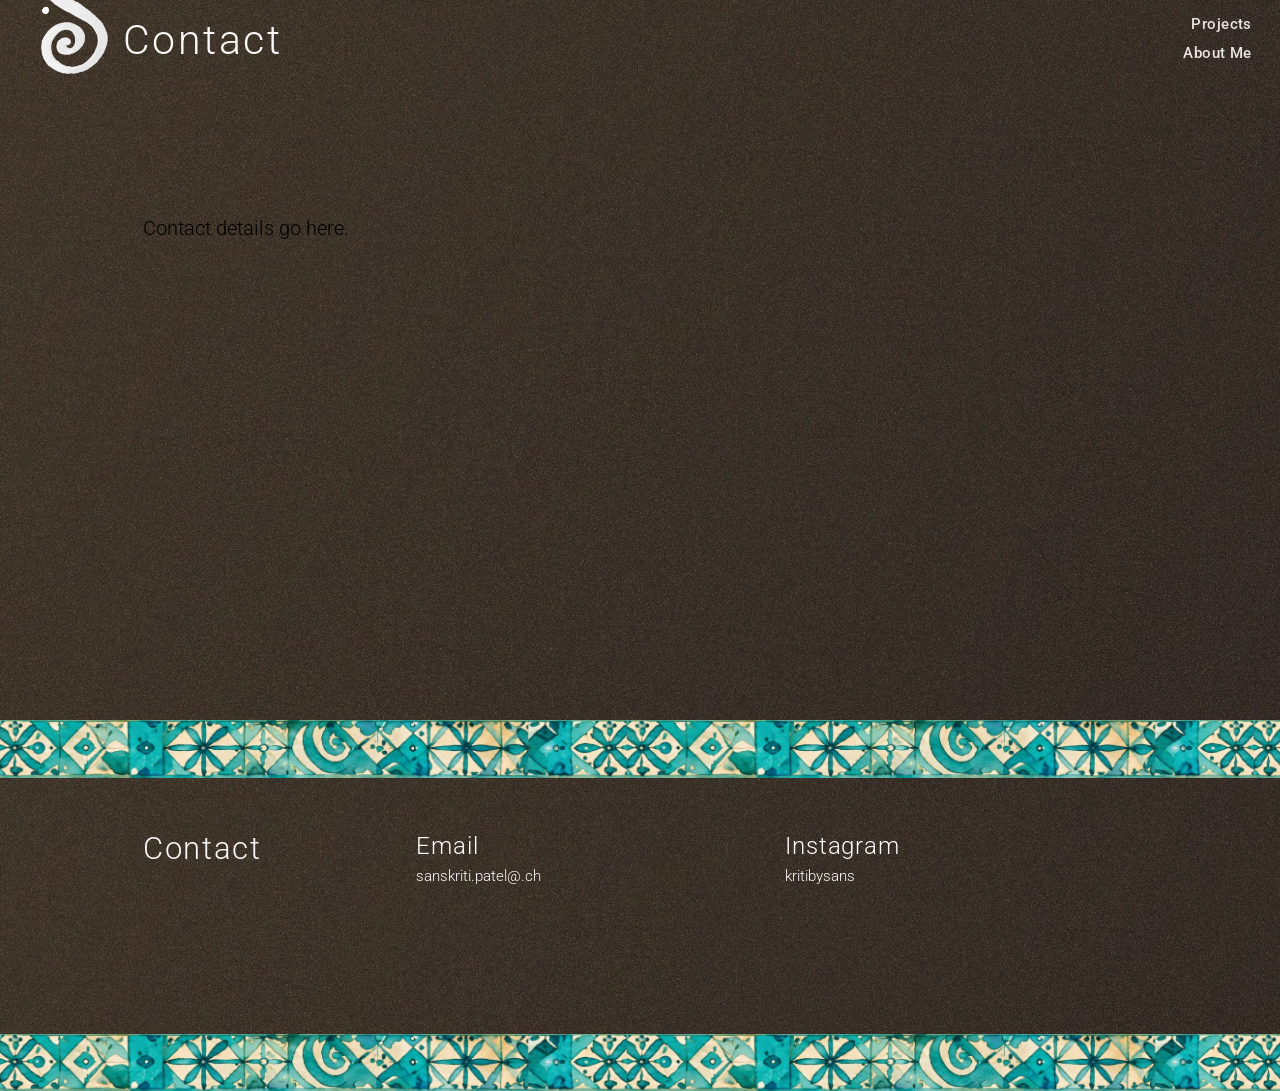
<file: contact.html>
<!DOCTYPE html>
<html lang="en">
<head>
  <meta charset="utf-8">
  <meta name="viewport" content="width=device-width, initial-scale=1">
  <title>Contact</title>
  <link rel="preconnect" href="https://fonts.googleapis.com">
  <link rel="preconnect" href="https://fonts.gstatic.com" crossorigin>
  <link href="https://fonts.googleapis.com/css2?family=Baloo+2:wght@600&family=Roboto:wght@300;400&display=swap" rel="stylesheet">
  <link rel="stylesheet" href="style.css">
</head>
<body>
  <header class="header">
    <a class="logo" href="index.html" aria-label="Home"><img src="images/logo.png" alt=""></a>
    <span class="page-title"></span>

  

    <nav class="nav">
      <a data-k="projects" href="projects.html">Projects</a>
      <a data-k="about" href="about.html">About Me</a>
      <a data-k="contact" href="contact.html">Contact</a>
    </nav>
  </header>
  <main class="site">
    <section class="page sub" data-k="contact" data-title="Contact">
      <div class="content"><p>Contact details go here.</p></div>
    </section>
    <div class="strip"></div>
  </main>
  <script src="site.js"></script>

    <section class="contact" data-k="contact">
      <h2>Contact</h2>
      <div class="item email"><h3>Email</h3><a class="u" href="mailto:sanskriti.patel@.ch">sanskriti.patel@.ch</a></div>
      <div class="item insta"><h3>Instagram</h3><a href="https://instagram.com/kritibysans">kritibysans</a></div>
    </section>
    <div class="strip"></div>
  </main>
  <script src="site.js"></script>
   <script src="nav.js"></script>
  
  <script src="project.js"></script>
  <script src="mobile.js"></script>
</body>
</html>
</file>
<file: style.css>
:root {
  --black: #000;
  --olive: #90AB0B;
  --paper: #fcf8f7;
  --ink: #1c1a18;
  --pink: #ff3d7f;
  /* IMAGES: swap the files in the images/ folder, or change the paths here */
  --hero: url("images/hero.jpg");
  --wall: url("images/bg.jpg");       /* projects + contact background */
  --border: url("images/border.png"); /* tile border, repeats sideways */
  /* width of the 16:9 page: fits any laptop screen */
  --w: min(100vw, calc(100vh * 16 / 9));
  box-sizing: border-box;
}
*, *::before, *::after { box-sizing: inherit; }
html, body { margin: 0; background: var(--black); }
html { scroll-behavior: smooth; scroll-snap-type: y proximity; }
body { cursor: url("images/cursor.png") 16 16, auto; }
a, .col, .search button { cursor: url("images/cursor.png") 16 16, pointer; }

body{ font-family: "Roboto", system-ui, sans-serif; color: var(--paper); }
body {color: inherit; text-decoration: none; }
[hidden] { display: none !important; }

.site { width: var(--w); margin: 0 auto; }

/* cursor settings */

/* every page is a 16:9 stage. 1cqw = 1% of the stage width. */
.page {
  position: relative; width: 100%; aspect-ratio: 16 / 9;
  container-type: inline-size; background: var(--black);
  overflow: hidden; scroll-snap-align: start;
}

/* ---------- header: fixed, stays the same while scrolling ---------- */
.header {
  position: fixed; top: -1pc; left: 50%; transform: translateX(-50%); z-index: 20;
  width: var(--w); height: calc(var(--w) * .14);
  container-type: inline-size; pointer-events: none;
}
.header > * { pointer-events: auto; }

.logo {left: 3.2cqw; top: 1cqw; height: 6cqw; position: absolute; display: block; }
.logo img { height: 100%; display: block; }
.page-title {
  position: absolute; left: 9.6cqw; top: 2.8cqw;
  font: 300 3.2cqw/1 "Roboto", sans-serif; letter-spacing: .06em; color: var(--paper);
  opacity: 0; transform: translateY(-.6cqw); transition: opacity .4s, transform .4s;
}
.header.titled .page-title { opacity: 1; transform: none; }

.search {
  position: absolute; left: 62.2cqw; top: 1.98cqw;
  width: 36.46cqw; height: 3.23cqw;
  display: flex; align-items: center; gap: .6cqw;
  padding: 0 1.15cqw 0 1.25cqw;
  background: var(--paper); border-radius: 1.7cqw; color: var(--ink);
}
.search input {
  flex: 1; min-width: 0; border: 0; outline: 0; background: transparent;
  font: 400 .85cqw "Roboto", sans-serif; color: var(--ink);
}
.search input::placeholder { color: var(--ink); opacity: 1; }
.search button { border: 0; background: none; padding: 0; cursor: pointer; color: var(--ink); display: grid; place-items: center; }
.search svg { width: 1.25cqw; height: 1.25cqw; }

.nav { position: absolute; right: 2.2cqw; top: 2cqw; display: flex; flex-direction: column; align-items: flex-end; }
.nav a { color: #fcf8f7; font: 500 1.15cqw/2.3cqw "Roboto", sans-serif; letter-spacing: .03em; opacity: .9;
   transition: transform .25s ease, opacity .25s ease;
   transform-origin: right center;  
   text-decoration: none;
}
.nav a:hover,
.nav a:focus-visible {
  transform: scale(1.2);            /* 1.2 = 20% bigger */
  opacity: 1;
}

.search:focus-within, .logo:focus-visible, .nav a:focus-visible, .search button:focus-visible {
  outline: .12cqw solid #fff; outline-offset: .15cqw;
}

/* ---------- page 1: home (your original) ---------- */
.bg { position: absolute; inset: 0; z-index: 0; background: var(--black) var(--hero) center / cover no-repeat; }
.title {
  position: absolute; left: 0; top: 24.4cqw; margin: 0; z-index: 1; padding-left: 2%;
 font-family: "maku", sans-serif;
 font-weight: 400;
 font-size: 24cqw;
 line-height: 1.1;
 font-style: normal;
 opacity: 0.6;
  color: var(--olive); white-space: nowrap; letter-spacing: -.01em;
}

/* ---------- tile border (repeated to any length) ---------- */
.strip {
  height: calc(var(--w) * .045); position: relative; z-index: 3;
  background: var(--black) var(--border) repeat-x left center / auto 100%;
}

/* ---------- page 2: projects ---------- */
.work, .sub { background: var(--black) var(--wall) center / cover no-repeat; }
.wm {
  position: absolute; left: 17.3cqw; top: 25cqw; z-index: 2; pointer-events: none;
  font-family: "maku", sans-serif;
font-weight: 400;
font-size: 24cqw;
line-height: 1.1;
font-style: normal;
  color: #500C0D; white-space: nowrap; letter-spacing: -.01em; opacity: 0.3;
}
.cols {
  position: absolute; left: 7.9cqw; top: 15.2cqw; width: 84.2cqw; height: 34.8cqw; z-index: 1;
  display: grid; grid-template-columns: repeat(4, 1fr); gap: 4.7cqw;
}
.col { position: relative; display: block; overflow: hidden; background: rgba(112, 122, 40, .92); color: #fff; }
.col::before {  /* hover image, shown with reduced opacity */
  content: ""; position: absolute; inset: 0;
  background: var(--img) center / cover no-repeat; opacity: 0; transition: opacity .5s;
}
.col:hover::before, .col:focus-visible::before { opacity: .6; }
.col span {
  position: relative; z-index: 1; display: block; margin: 2.2cqw 0 0 6cqw; 
  font: 300 1.7cqw/1; font-family: "major-mono-display", sans-serif;
  font-style: normal; letter-spacing: .08em; text-transform: uppercase;
}
.cols a{ text-decoration: none;}


/* ---------- contact details ---------- */
.contact {
  color: #fcf8f7;
  position: relative; height: calc(var(--w) * .2); container-type: inline-size;
  background: var(--black) var(--wall) center / cover no-repeat; scroll-snap-align: start;
}
.contact h2 { color: #fcf8f7; position: absolute; left: 11.2cqw; top: 4.4cqw; margin: 0; font: 300 2.4cqw/1 "Roboto", sans-serif; letter-spacing: .05em; }
.contact .item { color: #fcf8f7 ;position: absolute; top: 4.4cqw;}
.contact .email { color: #fcf8f7; left: 32.5cqw; } .contact .insta { left: 61.3cqw; }
.contact h3 { margin: 0 0 .6cqw; font: 300 1.9cqw/1 "Roboto", sans-serif; letter-spacing: .04em; }
.contact a { color: #fcf8f7; font: 300 1.2cqw/1.4 "Roboto", sans-serif;  text-decoration: none;}
.u { text-decoration: none; }

/* ---------- inner pages ---------- */
.sub .content { position: absolute; left: 11.2cqw; top: 15cqw; font: 300 1.6cqw/1.6 "Roboto", sans-serif; }
/* =====================================================================
   style.css - Base & Responsive Homepage Styles
   ===================================================================== */

/* ---------- DESKTOP LAYOUT (Laptops/Desktops) ---------- */
@media (min-width: 801px) {
  .home-header {
    display: flex;
    justify-content: space-between;
    align-items: flex-start;
    padding: 2vw 4vw;
  }
  .logo-wrap {
    position: relative;
    width: 6vw;
  }
  .logo-wrap .logo img { width: 100%; display: block; }
  .logo-dot {
    position: absolute;
    bottom: -1vw;
    left: 0.5vw;
    width: 0.9vw;
    height: 0.9vw;
    background: #fff;
    border-radius: 50%;
  }

  .header-right {
    display: flex;
    align-items: center;
    gap: 3vw;
  }

  .search-pill {
    display: flex;
    align-items: center;
    background: #fff;
    border-radius: 2vw;
    padding: 0.4vw 1vw;
  }
  .search-menu-btn { display: none; }
  .search-pill input {
    border: none;
    outline: none;
    background: transparent;
    font-size: 1vw;
    width: 14vw;
  }
  .search-submit { border: none; background: transparent; cursor: pointer; }

  .home-nav {
    display: flex;
    gap: 2vw;
  }
  .home-nav a {
    color: var(--cream);
    text-decoration: none;
    font-size: 1.1vw;
  }

  .home-stage {
    flex: 1;
    display: flex;
    align-items: center;
    justify-content: center;
    position: relative;
  }
  .home-portrait-wrapper {
    position: relative;
    width: 50vw;
    max-height: 70vh;
  }
  .home-portrait {
    width: 100%;
    height: auto;
    display: block;
    object-fit: cover;
  }
  .home-wm {
    position: absolute;
    top: 50%;
    left: 50%;
    transform: translate(-50%, -50%);
    font-family: "Baloo 2", sans-serif;
    font-size: 10vw;
    color: var(--green-title);
    white-space: nowrap;
    pointer-events: none;
  }

  .home-bottom-border {
    width: 100%;
    height: 3.5vw;
    background: var(--border-h) left center / auto 100% repeat-x;
    margin-bottom: 1.5vw;
  }
}

/* ---------- MOBILE LAYOUT (Matches Phone Screenshot Exactly) ---------- */
@media (max-width: 800px) {
  body.home-page {
    justify-content: flex-start;
  }

  /* Header grid */
  .home-header {
    display: flex;
    justify-content: space-between;
    align-items: flex-start;
    padding: 4vw 4vw 2vw 4vw;
    position: relative;
    z-index: 10;
  }

  /* Left logo and white dot */
  .logo-wrap {
    position: relative;
    width: 13vw;
  }
  .logo-wrap .logo img {
    width: 100%;
    height: auto;
    display: block;
  }
  .logo-dot {
    position: absolute;
    bottom: -1vw;
    left: -0.5vw;
    width: 3vw;
    height: 3vw;
    background: #ffffff;
    border-radius: 50%;
    display: block;
  }

  /* Right side: Pill search + Vertical navigation */
  .header-right {
    display: flex;
    flex-direction: column;
    align-items: flex-end;
    gap: 2vw;
    width: 65vw;
  }

  .search-pill {
    display: flex;
    align-items: center;
    justify-content: space-between;
    background: #ffffff;
    border-radius: 6vw;
    padding: 1.5vw 3.5vw;
    width: 100%;
    box-sizing: border-box;
    box-shadow: 0 0.5vw 1.5vw rgba(0,0,0,0.25);
  }
  .search-menu-btn {
    border: none;
    background: transparent;
    padding: 0;
    margin-right: 2vw;
    cursor: pointer;
    display: flex;
    align-items: center;
    color: #1c1a18;
  }
  .search-pill input {
    border: none;
    outline: none;
    background: transparent;
    font-size: 3.8vw;
    flex: 1;
    color: #333;
    font-family: inherit;
  }
  .search-submit {
    border: none;
    background: transparent;
    padding: 0;
    cursor: pointer;
    display: flex;
    align-items: center;
    color: #1c1a18;
  }

  /* Vertical navigation stacked on right */
  .home-nav {
    display: flex;
    flex-direction: column;
    align-items: flex-end;
    gap: 1vw;
    margin-top: 1vw;
    padding-right: 0.5vw;
  }
  .home-nav a {
    color: var(--cream);
    text-decoration: none;
    font-size: 3.2vw;
    font-weight: 300;
    letter-spacing: 0.04em;
    opacity: 0.9;
  }

  /* Full-bleed portrait middle stage */
  .home-stage {
    position: relative;
    width: 100%;
    margin-top: 2vw;
  }
  .home-portrait-wrapper {
    position: relative;
    width: 100%;
    height: 58vh;
    overflow: hidden;
  }
  .home-portrait {
    width: 100%;
    height: 100%;
    object-fit: cover;
    object-position: 25% center; /* crops and focuses on the left eye */
    display: block;
  }

  /* Green Sanskriti text over the portrait */
  .home-wm {
    position: absolute;
    top: 50%;
    left: 54%;
    transform: translate(-50%, -50%);
    font-family: "Baloo 2", sans-serif;
    font-size: 21vw;
    line-height: 1;
    color: var(--green-title);
    white-space: nowrap;
    pointer-events: none;
    z-index: 2;
  }

  /* Bottom horizontal tile border */
  .home-bottom-border {
    width: 100%;
    height: 8vw;
    background: var(--border-h) left center / auto 100% repeat-x;
    margin-top: auto;
    margin-bottom: 4vw;
  }
}
</file>
